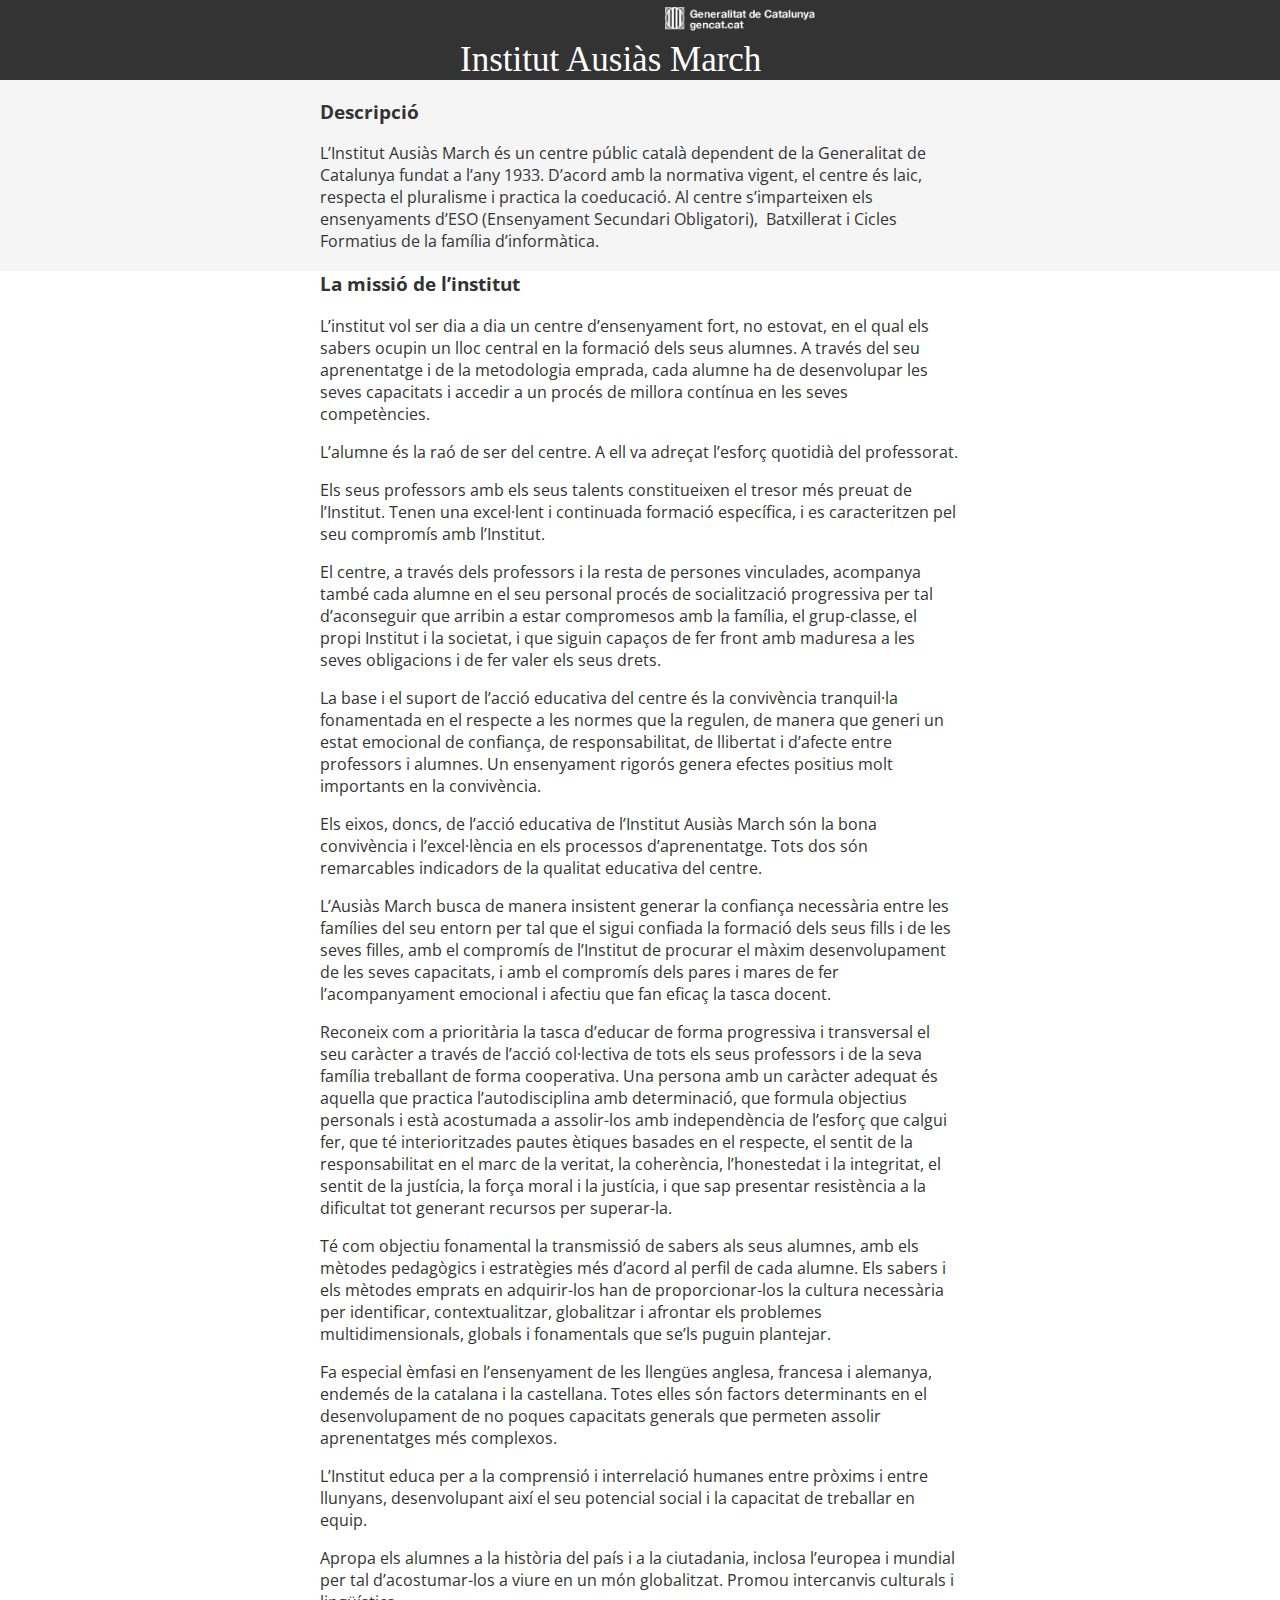
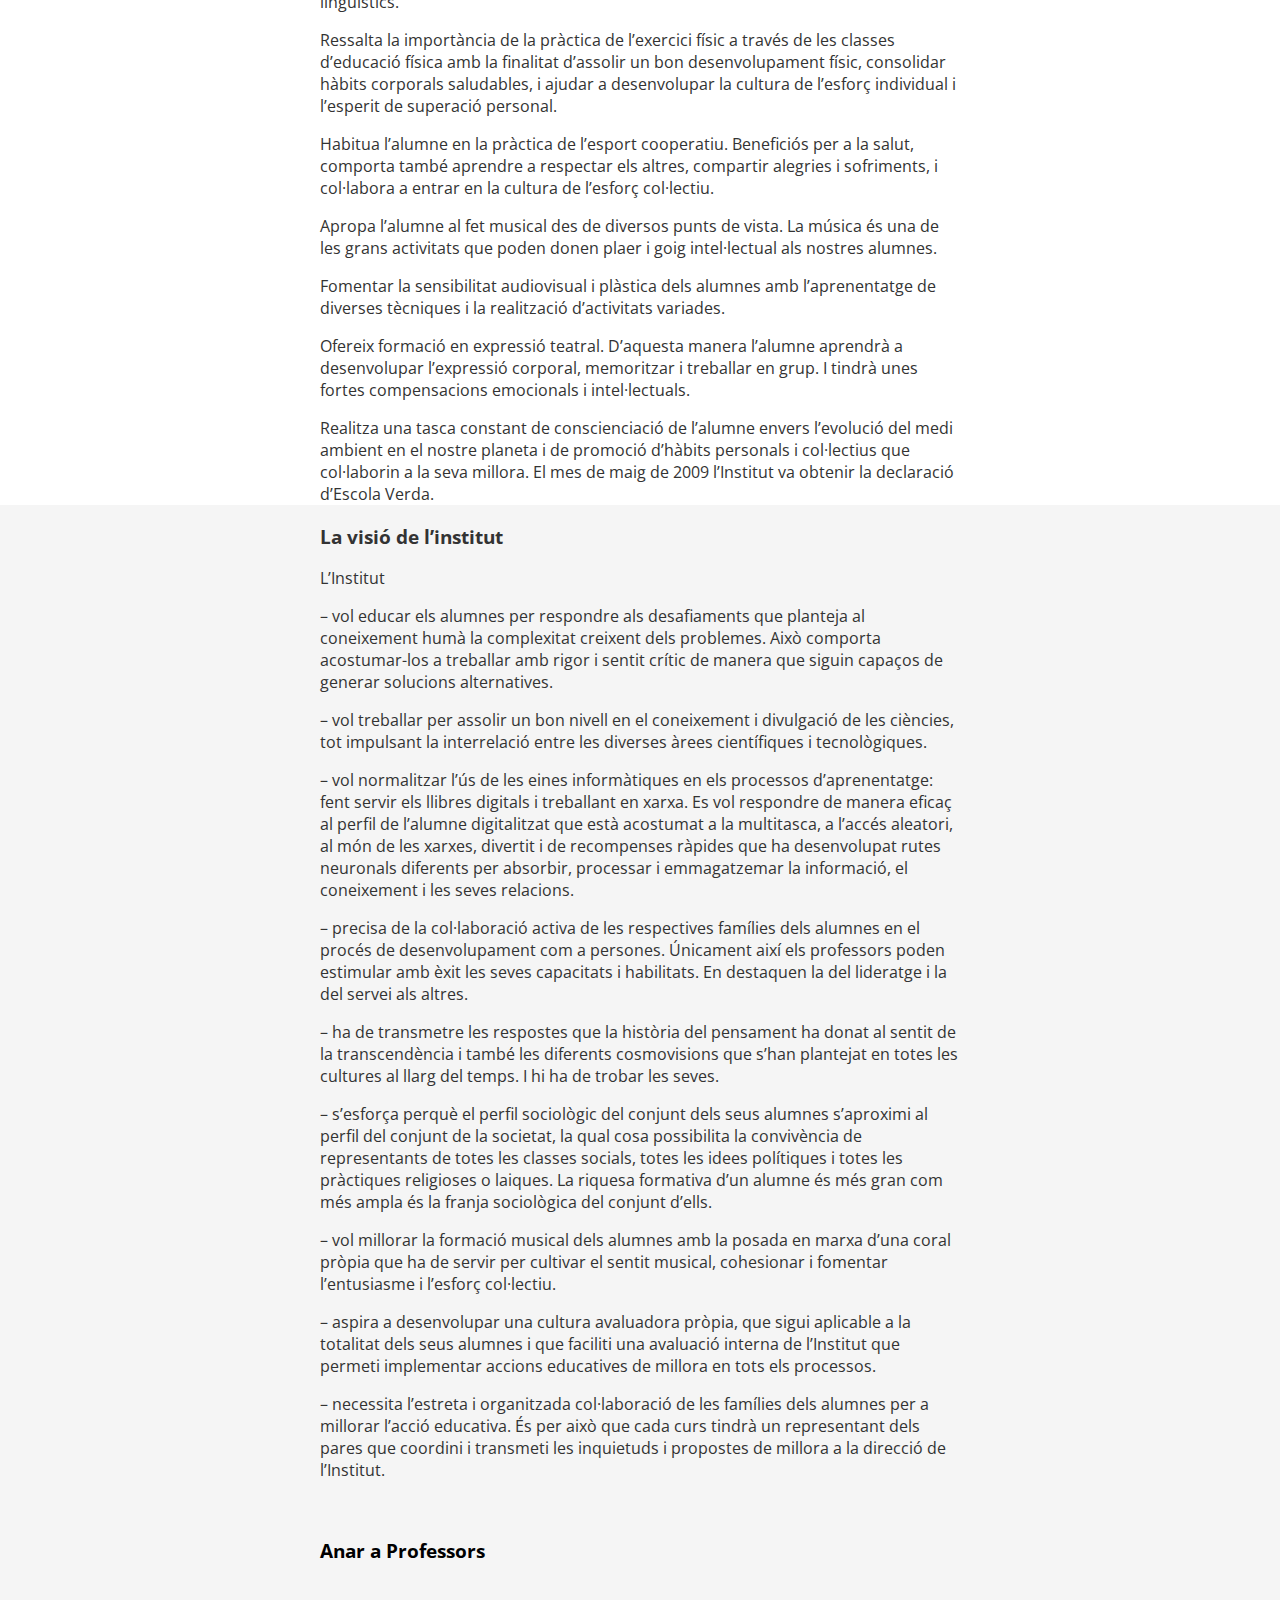
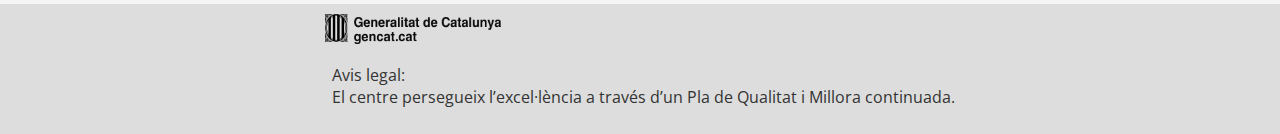
<file: index.html>
<!DOCTYPE html>
<html lang="es">
<head>
    <meta charset="UTF-8">
    <meta name="viewport" content="width=device-width, initial-scale=1.0">
    <meta http-equiv="X-UA-Compatible" content="ie=edge">
    <title>Presentació</title>
    <!--Enlaces css-->
    <link rel="stylesheet" type="text/css" href="css/colors.css" />
    <link rel="stylesheet" type="text/css" href="css/esquema.css" />
    <link rel="stylesheet" type="text/css" href="css/basic.css" />
    <link rel="stylesheet" type="text/css" href="css/tipos.css" />

    <!--Enlace a la fuente OPEN SANS-->
    <link href="https://fonts.googleapis.com/css?family=Open+Sans&display=swap" rel="stylesheet">
    

</head>
<body>
    <div id="title">
        <img id="logo" src="img/NG_logo_generalitat.png" /><br>
        Institut Ausiàs March
    </div>

    <div class="cos">
        <h3><span id="subtitol">Descripció</span></h3>
        <p>L’Institut Ausiàs March és un centre públic català dependent de la Generalitat de Catalunya&nbsp;fundat a l’any 1933. D’acord amb la normativa vigent, el centre és laic, respecta el pluralisme i practica la coeducació. Al centre s’imparteixen els ensenyaments d’ESO (Ensenyament Secundari Obligatori), &nbsp;Batxillerat i Cicles Formatius de la família d’informàtica.</p>
        
        <div id="intro">
            <h3><span id="subtitol">La missió de l’institut</span></h3>
            <p>L’institut vol ser dia a dia un centre d’ensenyament fort, no estovat, en el qual els sabers ocupin un lloc central en la formació dels seus alumnes. A través del seu aprenentatge i de la metodologia emprada, cada alumne ha de desenvolupar les seves capacitats i accedir a un procés de millora contínua en les seves competències.</p>
            <p>L’alumne és la raó de ser del centre. A ell va adreçat l’esforç quotidià del professorat.</p>
            <p>Els seus professors amb els seus talents constitueixen el tresor més preuat de l’Institut. Tenen una excel·lent i continuada formació específica, i es caracteritzen pel seu compromís amb l’Institut.</p>
            <p>El centre, a través dels professors i la resta de persones vinculades, acompanya també cada alumne en el seu personal procés de socialització progressiva per tal d’aconseguir que arribin a estar compromesos amb la família, el grup-classe, el propi Institut i la societat, i que siguin capaços de fer front amb maduresa a les seves obligacions i de fer valer els seus drets.</p>
            <p>La base i el suport de l’acció educativa del centre és la convivència tranquil·la fonamentada en el respecte a les normes que la regulen, de manera que generi un estat emocional de confiança, de responsabilitat, de llibertat i d’afecte entre professors i alumnes. Un ensenyament rigorós genera efectes positius molt importants en la convivència.</p>
            <p>Els eixos, doncs, de l’acció educativa de l’Institut Ausiàs March són la bona convivència i l’excel·lència en els processos d’aprenentatge. Tots dos són remarcables indicadors de la qualitat educativa del centre.</p>
            <p>L’Ausiàs March busca de manera insistent generar la confiança necessària entre les famílies del seu entorn per tal que el sigui confiada la formació dels seus fills i de les seves filles, amb el compromís de l’Institut de procurar el màxim desenvolupament de les seves capacitats, i amb el compromís dels pares i mares de fer l’acompanyament emocional i afectiu que fan eficaç la tasca docent.</p>
            <p>Reconeix com a prioritària la tasca d’educar de forma progressiva i transversal el seu caràcter a través de l’acció col·lectiva de tots els seus professors i de la seva família treballant de forma cooperativa. Una persona amb un caràcter adequat és aquella que practica l’autodisciplina amb determinació, que formula objectius personals i està acostumada a assolir-los amb independència de l’esforç que calgui fer, que té interioritzades pautes ètiques basades en el respecte, el sentit de la responsabilitat en el marc de la veritat, la coherència, l’honestedat i la integritat, el sentit de la justícia, la força moral i la justícia, i que sap presentar resistència a la dificultat tot generant recursos per superar-la.</p>
            <p>Té com objectiu fonamental la transmissió de sabers als seus alumnes, amb els mètodes pedagògics i estratègies més d’acord al perfil de cada alumne. Els sabers i els mètodes emprats en adquirir-los han de proporcionar-los la cultura necessària per identificar, contextualitzar, globalitzar i afrontar els problemes multidimensionals, globals i fonamentals que se’ls puguin plantejar.</p>
            <p>Fa especial èmfasi en l’ensenyament de les llengües anglesa, francesa i alemanya, endemés de la catalana i la castellana. Totes elles són factors determinants en el desenvolupament de no poques capacitats generals que permeten assolir aprenentatges més complexos.</p>
            <p>L’Institut educa per a la comprensió i interrelació humanes entre pròxims i entre llunyans, desenvolupant així el seu potencial social i la capacitat de treballar en equip.</p>
            <p>Apropa els alumnes a la història del país i a la ciutadania, inclosa l’europea i mundial per tal d’acostumar-los a viure en un món globalitzat. Promou intercanvis culturals i lingüístics.</p>
            <p>Ressalta la importància de la pràctica de l’exercici físic a través de les classes d’educació física amb la finalitat d’assolir un bon desenvolupament físic, consolidar hàbits corporals saludables, i ajudar a desenvolupar la cultura de l’esforç individual i l’esperit de superació personal.</p>
            <p>Habitua l’alumne en la pràctica de l’esport cooperatiu. Beneficiós per a la salut, comporta també aprendre a respectar els altres, compartir alegries i sofriments, i col·labora a entrar en la cultura de l’esforç col·lectiu.</p>
            <p>Apropa l’alumne al fet musical des de diversos punts de vista. La música és una de les grans activitats que poden donen plaer i goig intel·lectual als nostres alumnes.</p>
            <p>Fomentar la sensibilitat audiovisual i plàstica dels alumnes amb l’aprenentatge de diverses tècniques i la realització d’activitats variades.</p>
            <p>Ofereix formació en expressió teatral. D’aquesta manera l’alumne aprendrà a desenvolupar l’expressió corporal, memoritzar i treballar en grup. I tindrà unes fortes compensacions emocionals i intel·lectuals.</p>
            <p>Realitza una tasca constant de conscienciació de l’alumne envers l’evolució del medi ambient en el nostre planeta i de promoció d’hàbits personals i col·lectius que col·laborin a la seva millora. El mes de maig de 2009 l’Institut va obtenir la declaració d’Escola Verda.</p>
        </div>
        
        <h3><span id="subtitol">La visió de l’institut</span></h3>
        <p>L’Institut</p>
        <p>– vol educar els alumnes per respondre als desafiaments que planteja al coneixement humà la complexitat creixent dels problemes. Això comporta acostumar-los a treballar amb rigor i sentit crític de manera que siguin capaços de generar solucions alternatives.</p>
        <p>– vol treballar per assolir un bon nivell en el coneixement i divulgació de les ciències, tot impulsant la interrelació entre les diverses àrees científiques i tecnològiques.</p>
        <p>– vol normalitzar l’ús de les eines informàtiques en els processos d’aprenentatge: fent servir els llibres digitals i treballant en xarxa. Es vol respondre de manera eficaç al perfil de l’alumne digitalitzat que està acostumat a la multitasca, a l’accés aleatori, al món de les xarxes, divertit i de recompenses ràpides que ha desenvolupat rutes neuronals diferents per absorbir, processar i emmagatzemar la informació, el coneixement i les seves relacions.</p>
        <p>– precisa de la col·laboració activa de les respectives famílies dels alumnes en el procés de desenvolupament com a persones. Únicament així els professors poden estimular amb èxit les seves capacitats i habilitats. En destaquen la del lideratge i la del servei als altres.</p>
        <p>– ha de transmetre les respostes que la història del pensament ha donat al sentit de la transcendència i també les diferents cosmovisions que s’han plantejat en totes les cultures al llarg del temps. I hi ha de trobar les seves.</p>
        <p>– s’esforça perquè el perfil sociològic del conjunt dels seus alumnes s’aproximi al perfil del conjunt de la societat, la qual cosa possibilita la convivència de representants de totes les classes socials, totes les idees polítiques i totes les pràctiques religioses o laiques. La riquesa formativa d’un alumne és més gran com més ampla és la franja sociològica del conjunt d’ells.</p>
        <p>– vol millorar la formació musical dels alumnes amb la posada en marxa d’una coral pròpia que ha de servir per cultivar el sentit musical, cohesionar i fomentar l’entusiasme i l’esforç col·lectiu.</p>
        <p>– aspira a desenvolupar una cultura avaluadora pròpia, que sigui aplicable a la totalitat dels seus alumnes i que faciliti una avaluació interna de l’Institut que permeti implementar accions educatives de millora en tots els processos.</p>
        <p>– necessita l’estreta i organitzada col·laboració de les famílies dels alumnes per a millorar l’acció educativa. És per això que cada curs tindrà un representant dels pares que coordini i transmeti les inquietuds i propostes de millora a la direcció de l’Institut.</p>


        <a href="profes.html" id="link_profes"><h3><span id="text_profes">Anar a Professors</span></h3></a>
        
    </div>
    <div id="footer">
            <img src="img/gencat_cat_bn.jpg" width="176" height="30"/>
            <p id="AvisLegal">Avis legal:<br>
            El centre persegueix l’excel·lència a través d’un Pla de Qualitat i Millora continuada.</p>
        </div>
</body>
</html>
</file>
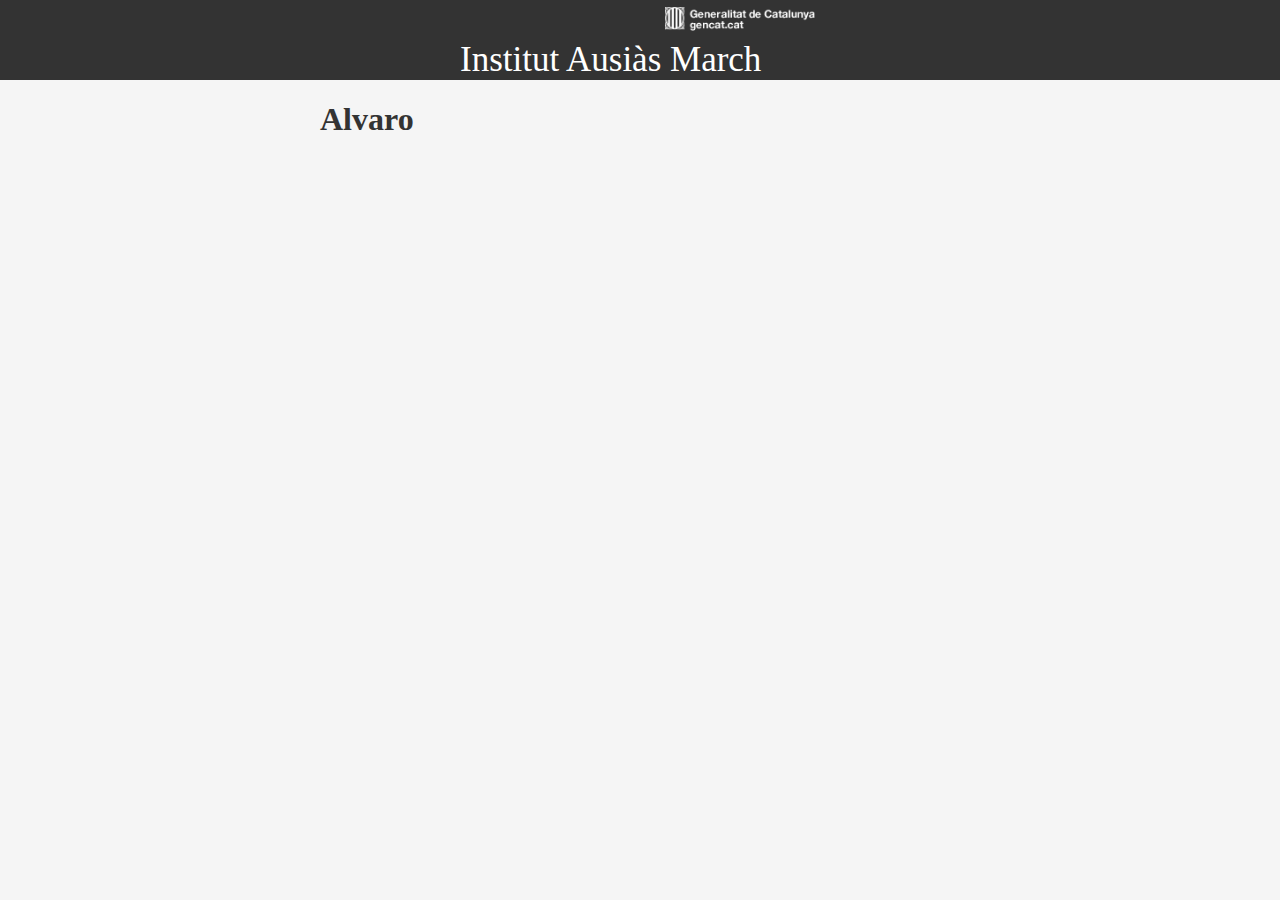
<file: alvaro.html>
<!DOCTYPE html>
<html lang="en">
<head>
    <meta charset="UTF-8">
    <meta name="viewport" content="width=device-width, initial-scale=1.0">
    <meta http-equiv="X-UA-Compatible" content="ie=edge">
    <title>Alvaro</title>
    <!--Enlaces css-->
    <link rel="stylesheet" type="text/css" href="css/colors.css" />
    <link rel="stylesheet" type="text/css" href="css/esquema.css" />
    <link rel="stylesheet" type="text/css" href="css/basic.css" />
    <link rel="stylesheet" type="text/css" href="css/tipos.css" />

    <!--Enlace a la fuente OPEN SANS-->
    <link href="https://fonts.googleapis.com/css?family=Open+Sans&display=swap" rel="stylesheet">
</head>
<body>
        <div id="title">
                <img id="logo" src="img/NG_logo_generalitat.png" /><br>
                Institut Ausiàs March
            </div>
        
            <div class="cos">
                    <h1>Alvaro</h1>
            </div>
</body>
</html>
</file>
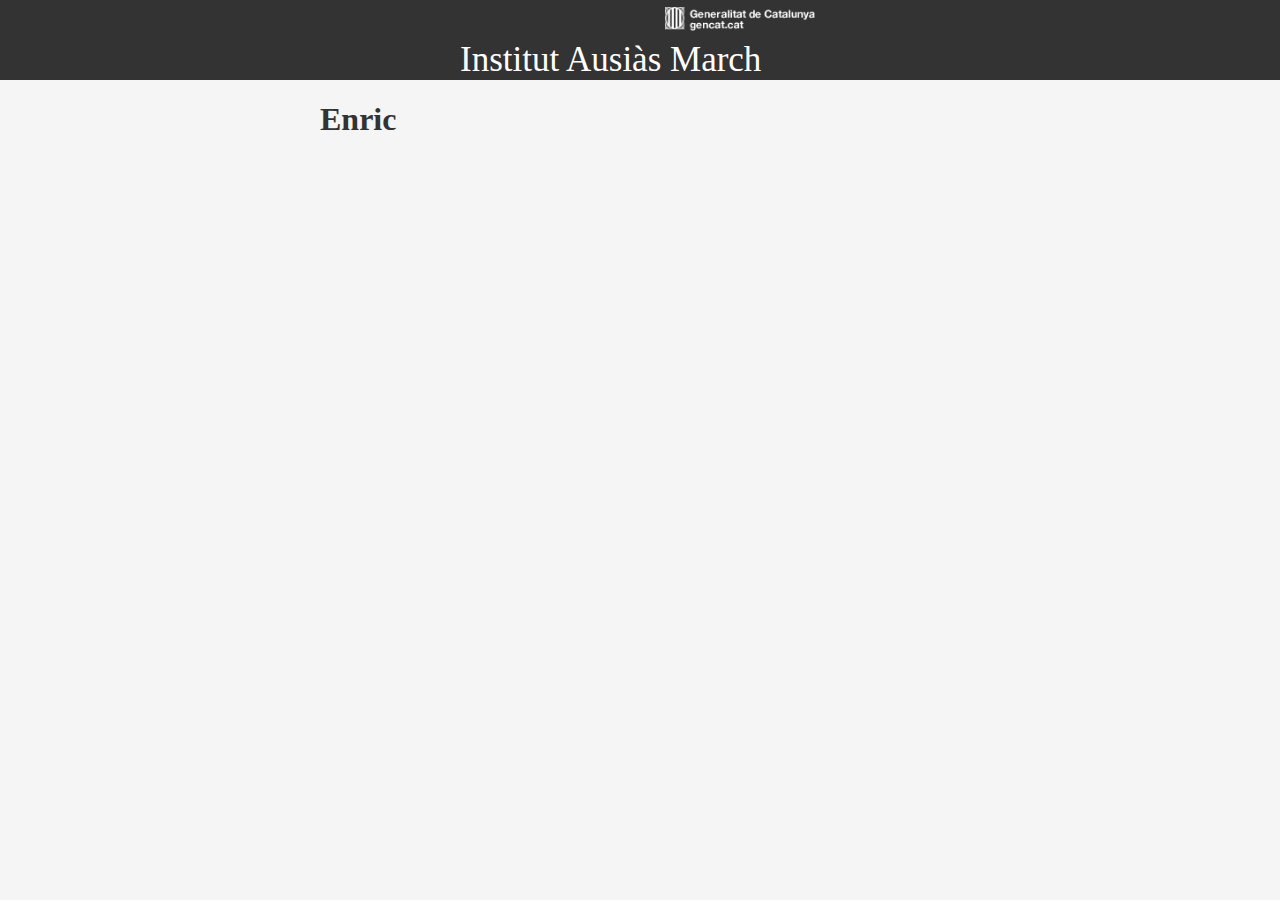
<file: enric.html>
<!DOCTYPE html>
<html lang="en">
<head>
    <meta charset="UTF-8">
    <meta name="viewport" content="width=device-width, initial-scale=1.0">
    <meta http-equiv="X-UA-Compatible" content="ie=edge">
    <title>Enric</title>
    <!--Enlaces css-->
    <link rel="stylesheet" type="text/css" href="css/colors.css" />
    <link rel="stylesheet" type="text/css" href="css/esquema.css" />
    <link rel="stylesheet" type="text/css" href="css/basic.css" />
    <link rel="stylesheet" type="text/css" href="css/tipos.css" />

    <!--Enlace a la fuente OPEN SANS-->
    <link href="https://fonts.googleapis.com/css?family=Open+Sans&display=swap" rel="stylesheet">
</head>
<body>
        <div id="title">
                <img id="logo" src="img/NG_logo_generalitat.png" /><br>
                Institut Ausiàs March
            </div>
        
            <div class="cos">
                    <h1>Enric</h1>
            </div>
</body>
</html>
</file>
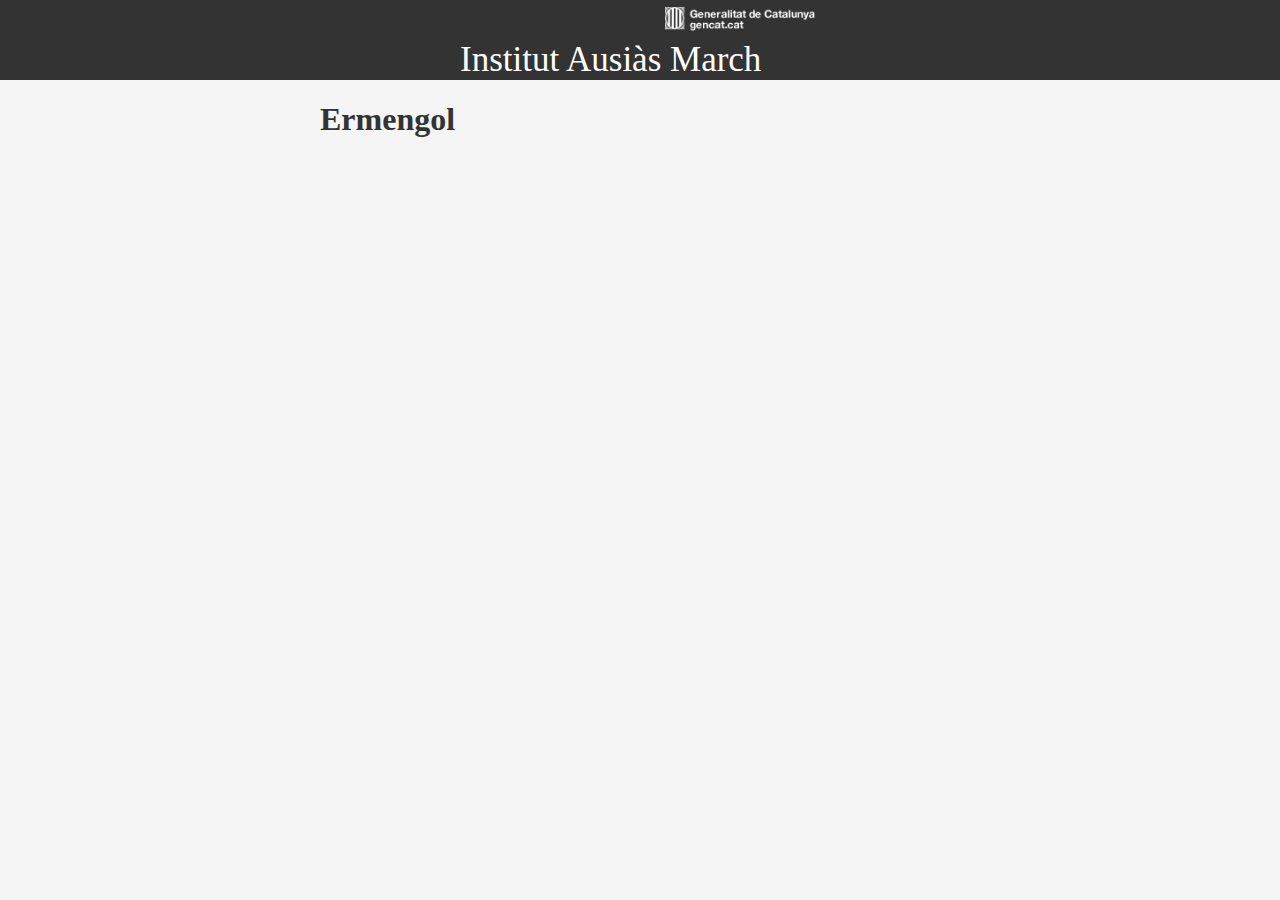
<file: ermengol.html>
<!DOCTYPE html>
<html lang="en">
<head>
    <meta charset="UTF-8">
    <meta name="viewport" content="width=device-width, initial-scale=1.0">
    <meta http-equiv="X-UA-Compatible" content="ie=edge">
    <title>Ermengol</title>
    <!--Enlaces css-->
    <link rel="stylesheet" type="text/css" href="css/colors.css" />
    <link rel="stylesheet" type="text/css" href="css/esquema.css" />
    <link rel="stylesheet" type="text/css" href="css/basic.css" />
    <link rel="stylesheet" type="text/css" href="css/tipos.css" />

    <!--Enlace a la fuente OPEN SANS-->
    <link href="https://fonts.googleapis.com/css?family=Open+Sans&display=swap" rel="stylesheet">
</head>
<body>
        <div id="title">
                <img id="logo" src="img/NG_logo_generalitat.png" /><br>
                Institut Ausiàs March
            </div>
        
            <div class="cos">
                    <h1>Ermengol</h1>
            </div>
</body>
</html>
</file>
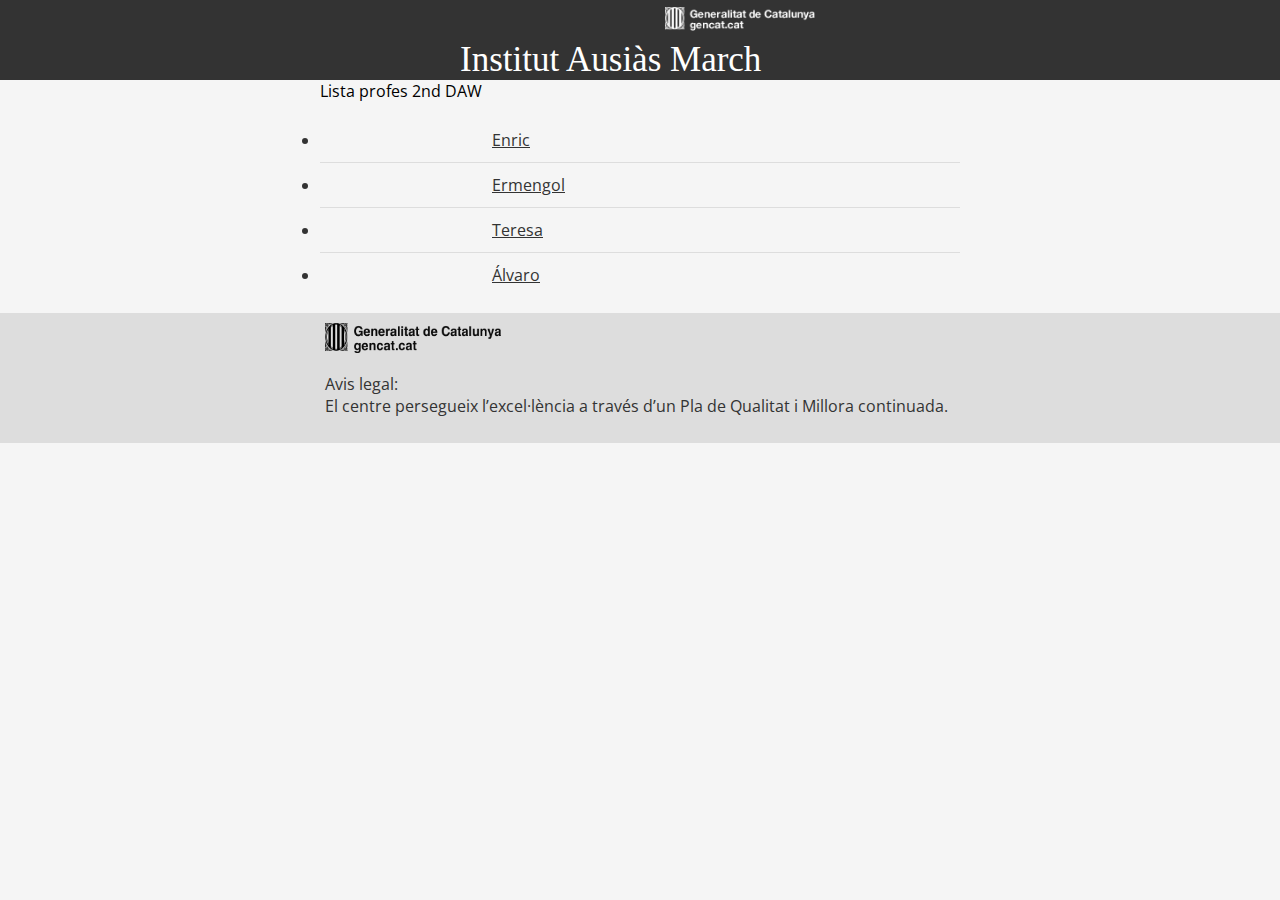
<file: profes.html>
<!DOCTYPE html>
<html lang="es">

<head>
    <meta charset="UTF-8">
    <meta name="viewport" content="width=device-width, initial-scale=1.0">
    <meta http-equiv="X-UA-Compatible" content="ie=edge">
    <title>Profes</title>
    <!--Enlaces css-->
    <link rel="stylesheet" type="text/css" href="css/colors.css" />
    <link rel="stylesheet" type="text/css" href="css/esquema.css" />
    <link rel="stylesheet" type="text/css" href="css/basic.css" />
    <link rel="stylesheet" type="text/css" href="css/tipos.css" />

    <!--Enlace a la fuente OPEN SANS-->
    <link href="https://fonts.googleapis.com/css?family=Open+Sans&display=swap" rel="stylesheet">


</head>

<body>
    <div id="title">
        <img id="logo" src="img/NG_logo_generalitat.png" /><br>
        Institut Ausiàs March
    </div>

    <div class="cos shadowBox">
        <span class="titol-llista header2 pd-15 pd-30">Lista profes 2nd DAW</span>
        <ul class="llistat_enllacos_filet_cont c-50 list-group one-column no-caixa">

            <li class="list-group-item  primer-dret">
                <a href="enric.html" title="p.enric">Enric</a>
            </li>

            <li class="list-group-item ">
                <a href="ermengol.html" title="p.ermengol">Ermengol</a>
            </li>

            <li class="list-group-item ">
                <a href="teresa.html" title="p.teresa">Teresa</a>
            </li>

            <li class="list-group-item ">
                <a href="alvaro.html" title="p.alvaro">Álvaro</a>
            </li>

        </ul>

        <div id="footer">
            <img src="img/gencat_cat_bn.jpg" width="176" height="30" /><br>
            <p>Avis legal:<br>
                El centre persegueix l’excel·lència a través d’un Pla de Qualitat i Millora continuada.</p>
        </div>
    </div>
</body>

</html>
</file>
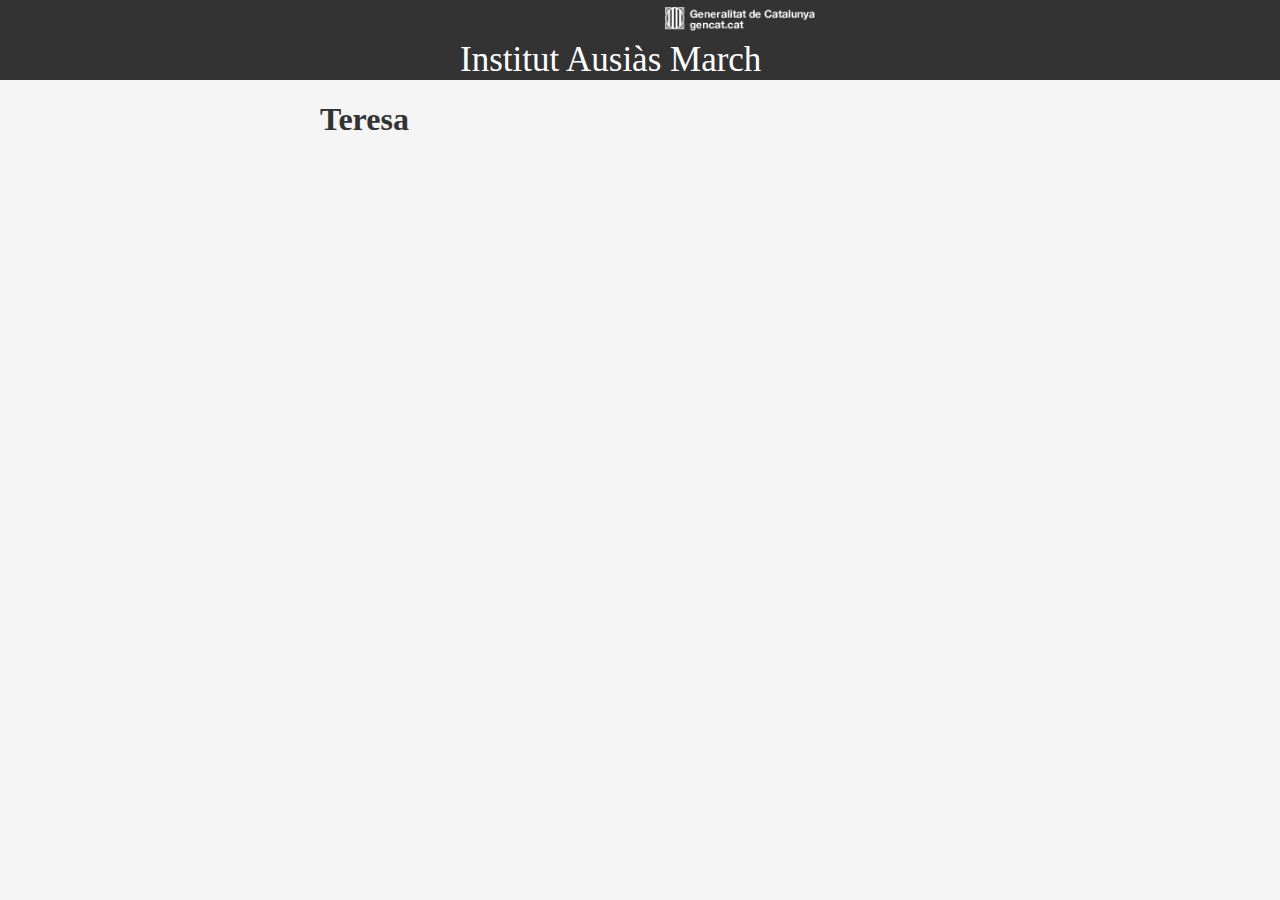
<file: teresa.html>
<!DOCTYPE html>
<html lang="en">
<head>
    <meta charset="UTF-8">
    <meta name="viewport" content="width=device-width, initial-scale=1.0">
    <meta http-equiv="X-UA-Compatible" content="ie=edge">
    <title>Teresa</title>
    <!--Enlaces css-->
    <link rel="stylesheet" type="text/css" href="css/colors.css" />
    <link rel="stylesheet" type="text/css" href="css/esquema.css" />
    <link rel="stylesheet" type="text/css" href="css/basic.css" />
    <link rel="stylesheet" type="text/css" href="css/tipos.css" />

    <!--Enlace a la fuente OPEN SANS-->
    <link href="https://fonts.googleapis.com/css?family=Open+Sans&display=swap" rel="stylesheet">
</head>
<body>
        <div id="title">
                <img id="logo" src="img/NG_logo_generalitat.png" /><br>
                Institut Ausiàs March
            </div>
        
            <div class="cos">
                <h1>Teresa</h1>
            </div>
</body>
</html>
</file>
<file: css/colors.css>
/* TEXT ICONOS Y BOTONES */
/* #333333 #666666 #999999 */
body{
    background-color: #F5F5F5;
}
div #intro{
    background-color: #FFFFFF;
}
#footer{
    background-color: #DDDDDD;
}

p, h1, h2, ul, li{
    color: #333333;
}

a{
    color: #333333;
}

/* LINEAS Y SEPARADORES */
/* #DDDDDD */

/* COLOR FONDO */
</file>
<file: css/esquema.css>
div #intro{
    margin: 0%;
    width: 100%;
}

ul li{
    padding: 0.688em 0 0.688em 1em;
    border-top: 1px solid #ddd;
    font-size: 16px;
}
.primer-dret{
    border-top: 0px;
}
</file>
<file: css/basic.css>
body{
    margin: 0;
}
.cos{
 
    
}

#title {
    font-size: 35px;
    color: white;
    background-color: #333333;
    padding-left: 460px ;
    
}

#logo {
    width: 150px;
}

#subtitol {
    color: #333333;
    
}

#intro {
    padding:0%;
}

#subcapçalera {
    color: #C00000;
    background-color: #F5F5F5;
    font-size: 24px;
    display: flex;
}

#llista {
    float: right;
}

.lletra_gris {
    color: #666666;
}

#franja1 {
    display: flex;
}

#galeria {
    display: flex;
    margin:auto;
    width:60%;
    background-color: white;
}

#seccio {
    background-color: white;
    border: solid 1px grey;
    display: flex;
}

#seccio_text {
    text-align: justify;
}

#link_profes {
    color: inherit;
    text-decoration: inherit;
    
}

#text_profes:hover {
    border-bottom: 1px solid black;
}


#falda{
    background-color: #DDDDDD;
    display: flex;
}

#footer{
    
    background-color: #DDDDDD;
    padding: 10px;
    height: min-content;
}
#AvisLegal{
    display: flex;
    justify-content: right;
    align-self: stretch;
}
div > * {
    padding: 0 25%;
}
a{
    margin: 0 25%;
}
#text_profes{
    padding-left: 25%;
}
</file>
<file: css/tipos.css>
li, a, ul, span, p{
    font-family: 'Open Sans', sans-serif;
}
</file>
